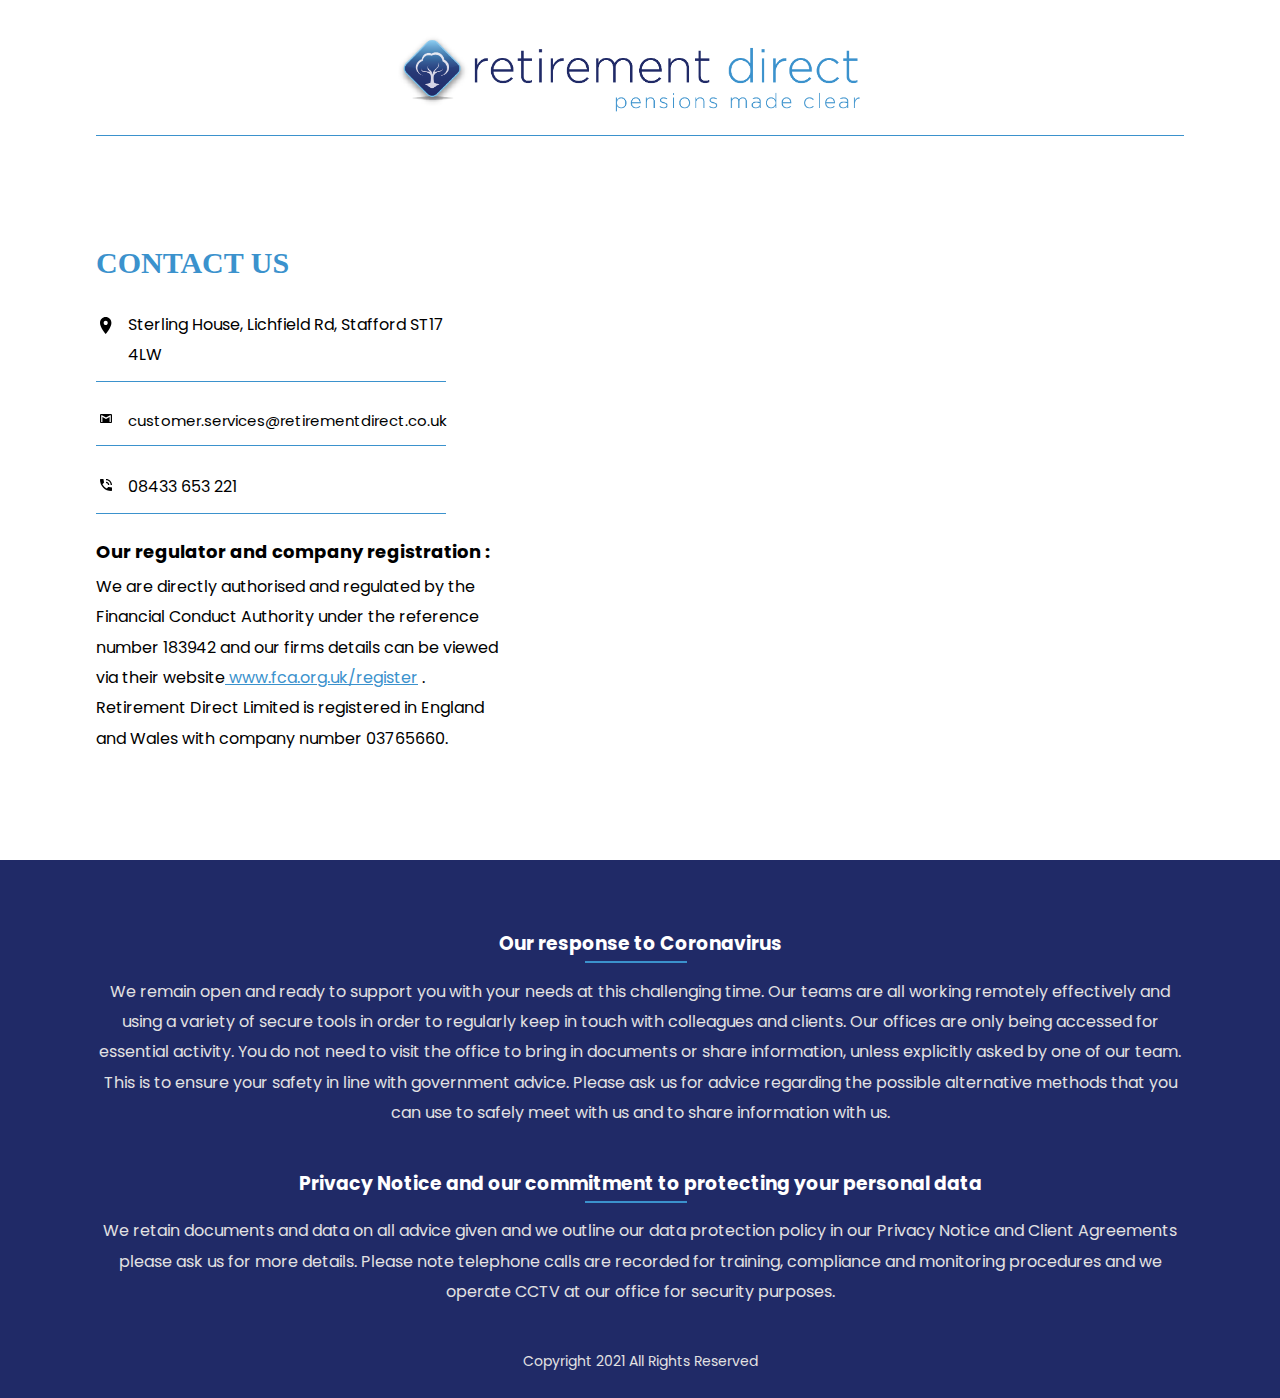
<file: index.html>
<!DOCTYPE html>
<html lang="en">
<head>
    <meta charset="UTF-8">
    <meta http-equiv="X-UA-Compatible" content="IE=edge">
    <meta name="viewport" content="width=device-width, initial-scale=1.0">
    <link rel="stylesheet" href="newcss.css">
    <link rel="preconnect" href="https://fonts.gstatic.com">
<link href="https://fonts.googleapis.com/css2?family=Libre+Franklin:ital,wght@0,500;1,300&family=Poppins:ital,wght@0,400;0,600;1,500&display=swap" rel="stylesheet">
    <title>Basic Business Info</title>
</head>
<body>
    <header>
        <img class="logo" src="image/logo.png" alt="">
    </header>
    <div class="container">
     <section class="flex">
         <div class="left">
            <h1>CONTACT US</h1>
            <div class="block">
            <img class="im1" src="image/icon-location.svg" alt="">
            <p class="location">Sterling House, Lichfield Rd, Stafford ST17 4LW</p>
          </div>
          <div class="block">
            <img class="im2" src="image/icon-email.svg" alt="">
            <p class="mail">customer.services@retirementdirect.co.uk</p>
          </div>
          <div class="block">
            <img class="im3" src="image/icon-phone.svg" alt="">
            <p class="phone">08433 653 221</p>
          </div>
            <div>
              <h4>Our regulator and company registration :</h4>
              <p>We are directly authorised and regulated by the Financial Conduct Authority under the reference number 183942 and our firms details can be viewed via their website<a href="http://www.fca.org.uk/register"> www.fca.org.uk/register</a> . Retirement Direct Limited is registered in England and Wales with company number 03765660.</p>
            </div>
        </div>
        <div class="right">
          <iframe src="https://www.google.com/maps/embed?pb=!1m18!1m12!1m3!1d2412.270558940836!2d-2.106052784543284!3d52.79946032323359!2m3!1f0!2f0!3f0!3m2!1i1024!2i768!4f13.1!3m3!1m2!1s0x487a73d8544993c7%3A0x69a2c9bd744a8ecf!2s64%20Lichfield%20Rd%2C%20Stafford%20ST17%204LW%2C%20UK!5e0!3m2!1sen!2seg!4v1615062296726!5m2!1sen!2seg" width="600" height="450" style="border:0;" allowfullscreen="" loading="lazy"></iframe>
         </div>
      </section>
   </div>
    <footer>
      <div class="container">
      <div>
        <h3>Our response to Coronavirus</h3>
        <p>We remain open and ready to support you with your needs at this challenging time. Our teams are all working remotely effectively and using a variety of secure tools in order to regularly keep in touch with colleagues and clients. Our offices are only being accessed for essential activity. You do not need to visit the office to bring in documents or share information, unless explicitly asked by one of our team. This is to ensure your safety in line with government advice. Please ask us for advice regarding the possible alternative methods that you can use to safely meet with us and to share information with us.</p>
      </div>
      <div>
        <h3 class="mar">Privacy Notice and our commitment to protecting your personal data</h3>
        <p>We retain documents and data on all advice given and we outline our data protection policy in our Privacy Notice and Client Agreements please ask us for more details. Please note telephone calls are recorded for training, compliance and monitoring procedures and we operate CCTV at our office for security purposes.</p>
      </div>
      <p class="cop">Copyright 2021 All Rights Reserved</p>
    </div> 
  </footer>
            
</body>
</html>
</file>
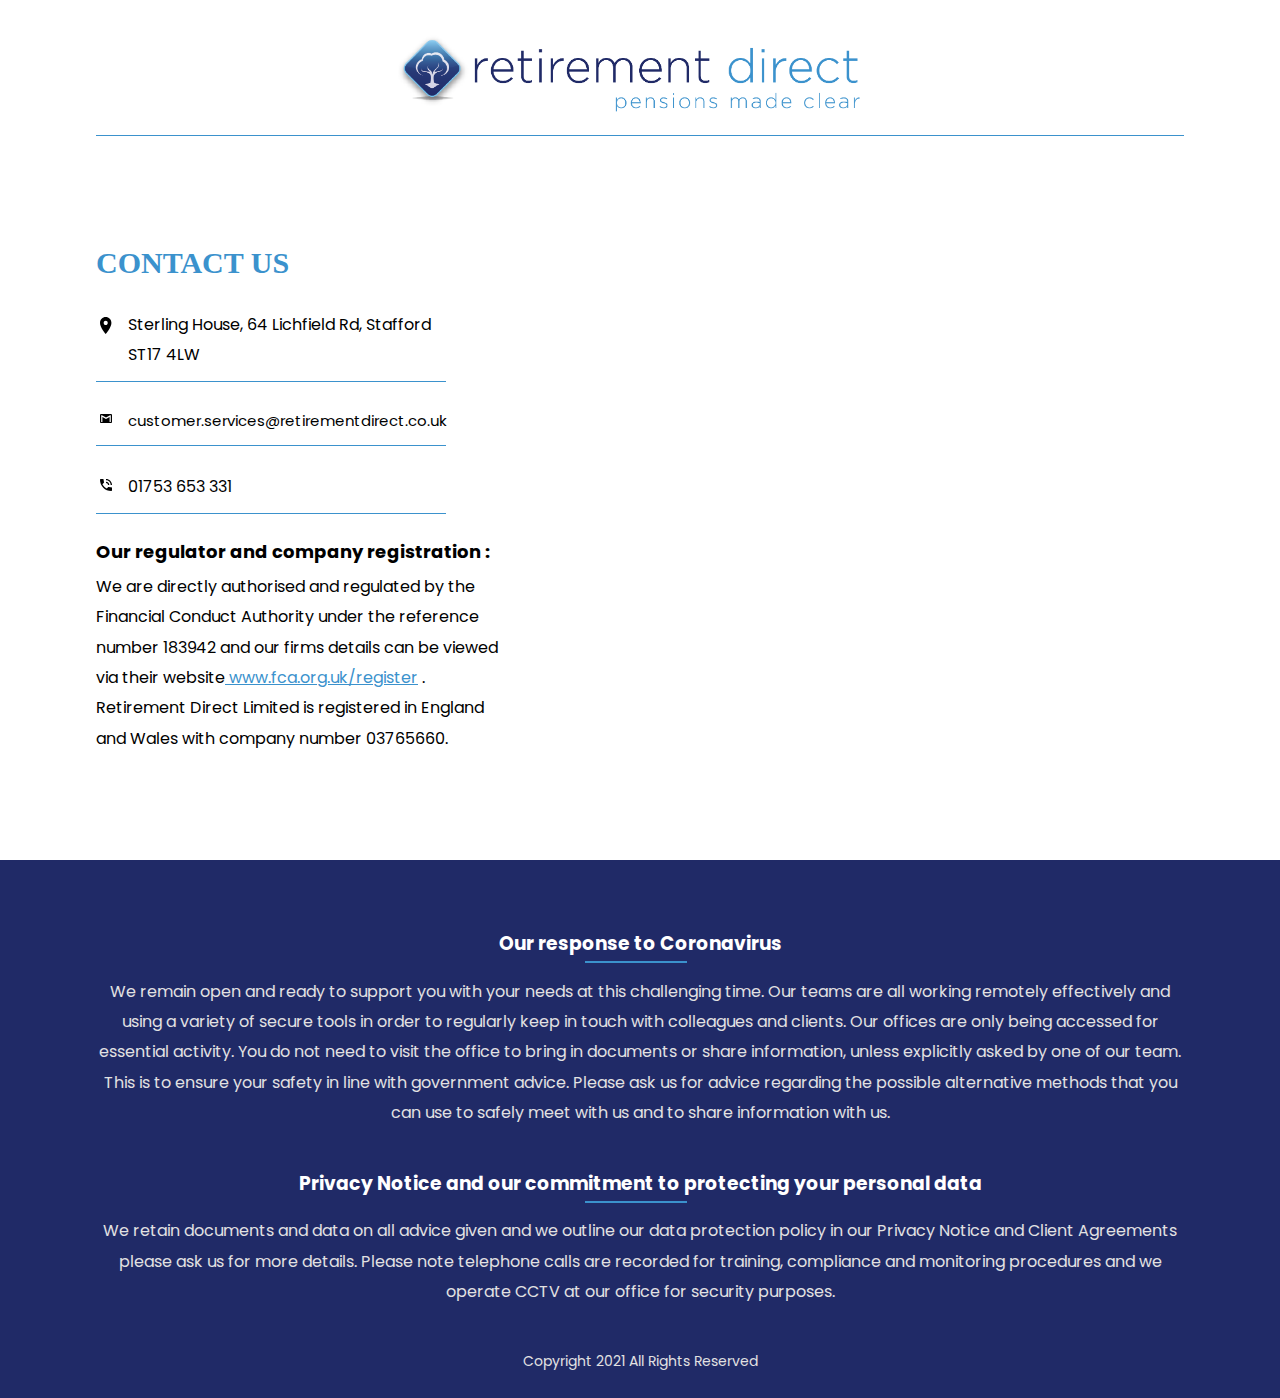
<file: Basic Business Info/index.html>
<!DOCTYPE html>
<html lang="en">
<head>
    <meta charset="UTF-8">
    <meta http-equiv="X-UA-Compatible" content="IE=edge">
    <meta name="viewport" content="width=device-width, initial-scale=1.0">
    <link rel="stylesheet" href="newcss.css">
    <link rel="preconnect" href="https://fonts.gstatic.com">
<link href="https://fonts.googleapis.com/css2?family=Libre+Franklin:ital,wght@0,500;1,300&family=Poppins:ital,wght@0,400;0,600;1,500&display=swap" rel="stylesheet">
    <title>Basic Business Info</title>
</head>
<body>
    <header>
        <img class="logo" src="image/logo.png" alt="">
    </header>
    <div class="container">
     <section class="flex">
         <div class="left">
            <h1>CONTACT US</h1>
            <div class="block">
            <img class="im1" src="image/icon-location.svg" alt="">
            <p class="location">Sterling House, 64 Lichfield Rd, Stafford ST17 4LW</p>
          </div>
          <div class="block">
            <img class="im2" src="image/icon-email.svg" alt="">
            <p class="mail">customer.services@retirementdirect.co.uk</p>
          </div>
          <div class="block">
            <img class="im3" src="image/icon-phone.svg" alt="">
            <p class="phone">01753 653 331</p>
          </div>
            <div>
              <h4>Our regulator and company registration :</h4>
              <p>We are directly authorised and regulated by the Financial Conduct Authority under the reference number 183942 and our firms details can be viewed via their website<a href="http://www.fca.org.uk/register"> www.fca.org.uk/register</a> . Retirement Direct Limited is registered in England and Wales with company number 03765660.</p>
            </div>
        </div>
        <div class="right">
          <iframe src="https://www.google.com/maps/embed?pb=!1m18!1m12!1m3!1d2412.270558940836!2d-2.106052784543284!3d52.79946032323359!2m3!1f0!2f0!3f0!3m2!1i1024!2i768!4f13.1!3m3!1m2!1s0x487a73d8544993c7%3A0x69a2c9bd744a8ecf!2s64%20Lichfield%20Rd%2C%20Stafford%20ST17%204LW%2C%20UK!5e0!3m2!1sen!2seg!4v1615062296726!5m2!1sen!2seg" width="600" height="450" style="border:0;" allowfullscreen="" loading="lazy"></iframe>
         </div>
      </section>
   </div>
    <footer>
      <div class="container">
      <div>
        <h3>Our response to Coronavirus</h3>
        <p>We remain open and ready to support you with your needs at this challenging time. Our teams are all working remotely effectively and using a variety of secure tools in order to regularly keep in touch with colleagues and clients. Our offices are only being accessed for essential activity. You do not need to visit the office to bring in documents or share information, unless explicitly asked by one of our team. This is to ensure your safety in line with government advice. Please ask us for advice regarding the possible alternative methods that you can use to safely meet with us and to share information with us.</p>
      </div>
      <div>
        <h3 class="mar">Privacy Notice and our commitment to protecting your personal data</h3>
        <p>We retain documents and data on all advice given and we outline our data protection policy in our Privacy Notice and Client Agreements please ask us for more details. Please note telephone calls are recorded for training, compliance and monitoring procedures and we operate CCTV at our office for security purposes.</p>
      </div>
      <p class="cop">Copyright 2021 All Rights Reserved</p>
    </div> 
  </footer>
            
</body>
</html>
</file>
<file: newcss.css>
body { 
    margin: 0;
    font-family: 'Poppins', sans-serif;
    
}
.container{
    width: 85%;
    margin: auto;
}
a{
    color: #3b92cd;
}
h4{
    margin-bottom: -9px;
    font-size: 18px;
}
h3{
    position: relative;
    color:white ;
}
h3::before{
    position: absolute;
    content: "";
    border: 1px solid #3b92cd;
    top: 32px;
    left: calc(50% - 55px);
    width: 100px;
}
p{
    line-height: 1.9em;
}
/*header///////////////*/
header{
    padding-top: 20px;
    border-bottom: 1px solid #3b92cd;
    text-align: center;
    width: 85%;
    margin: auto;
}
.logo{
    width: 45%;
}
/*header end//////*/
/*section start//////*/
.flex{
    /* flex-wrap: wrap-reverse; */
    justify-content: space-between;
    padding: 90px 0px;
    display: flex;
}
section h1 {
    font-size: 30px;
    font-family: auto;
    color: #3b92cd;
}
section .left{width: 38%;}
section .block p{
    padding-left: 32px;
    padding-top: 10px;
    margin-bottom: 10px;
}
section .block{position: relative;border-bottom: 1px solid #3b92cd;width: 350px;}
section img{
    left: 4px;
    top: 17px;
    position: absolute;
    filter: invert(1);
    width: 12px;
}
section .right{
     width: 58%;
}
section .right iframe{
    width: 100%; 
    height: 533px;
}
section .mail{
    font-size: 15px;
}

/*section end//////*/
/*footer///////////////*/
footer{
    background-color: #202a67;
    padding: 50px 0px 10px;
    text-align: center;
    color:#e2e1e2;
}
footer .cop {
    margin-top: 20px;
 font-size: 14px;
 
}
footer .container div {
    margin-bottom: 40px;
}
/*footer end*/
/*media*/
@media (max-width:1020px){
    
    section .right{
        width: 50%;
        margin-top: 30px;
   }
   
} 
@media (max-width:860px){
    .logo{
        width: 65%;
    }
     .flex{
        flex-wrap: wrap;
        padding: 50px 0px 50px;
   }
    section .right{
        width: 100%;
        margin-top: 30px;
   }
   section .left{
    width: 100%; 
}
} 
@media (max-width:790px){
 .mar:before{
    top: 62px;
    
}
}
@media (max-width:390px){
    section .mail{
        font-size: 13px;
    }
    section .block {
        width: auto;
    }
}
</file>
<file: Basic Business Info/newcss.css>
body { 
    margin: 0;
    font-family: 'Poppins', sans-serif;
    
}
.container{
    width: 85%;
    margin: auto;
}
a{
    color: #3b92cd;
}
h4{
    margin-bottom: -9px;
    font-size: 18px;
}
h3{
    position: relative;
    color:white ;
}
h3::before{
    position: absolute;
    content: "";
    border: 1px solid #3b92cd;
    top: 32px;
    left: calc(50% - 55px);
    width: 100px;
}
p{
    line-height: 1.9em;
}
/*header///////////////*/
header{
    padding-top: 20px;
    border-bottom: 1px solid #3b92cd;
    text-align: center;
    width: 85%;
    margin: auto;
}
.logo{
    width: 45%;
}
/*header end//////*/
/*section start//////*/
.flex{
    /* flex-wrap: wrap-reverse; */
    justify-content: space-between;
    padding: 90px 0px;
    display: flex;
}
section h1 {
    font-size: 30px;
    font-family: auto;
    color: #3b92cd;
}
section .left{width: 38%;}
section .block p{
    padding-left: 32px;
    padding-top: 10px;
    margin-bottom: 10px;
}
section .block{position: relative;border-bottom: 1px solid #3b92cd;width: 350px;}
section img{
    left: 4px;
    top: 17px;
    position: absolute;
    filter: invert(1);
    width: 12px;
}
section .right{
     width: 58%;
}
section .right iframe{
    width: 100%; 
    height: 533px;
}
section .mail{
    font-size: 15px;
}

/*section end//////*/
/*footer///////////////*/
footer{
    background-color: #202a67;
    padding: 50px 0px 10px;
    text-align: center;
    color:#e2e1e2;
}
footer .cop {
    margin-top: 20px;
 font-size: 14px;
 
}
footer .container div {
    margin-bottom: 40px;
}
/*footer end*/
/*media*/
@media (max-width:1020px){
    
    section .right{
        width: 50%;
        margin-top: 30px;
   }
   
} 
@media (max-width:860px){
    .logo{
        width: 65%;
    }
     .flex{
        flex-wrap: wrap;
        padding: 50px 0px 50px;
   }
    section .right{
        width: 100%;
        margin-top: 30px;
   }
   section .left{
    width: 100%; 
}
} 
@media (max-width:790px){
 .mar:before{
    top: 62px;
    
}
}
@media (max-width:390px){
    section .mail{
        font-size: 13px;
    }
    section .block {
        width: auto;
    }
}
</file>
